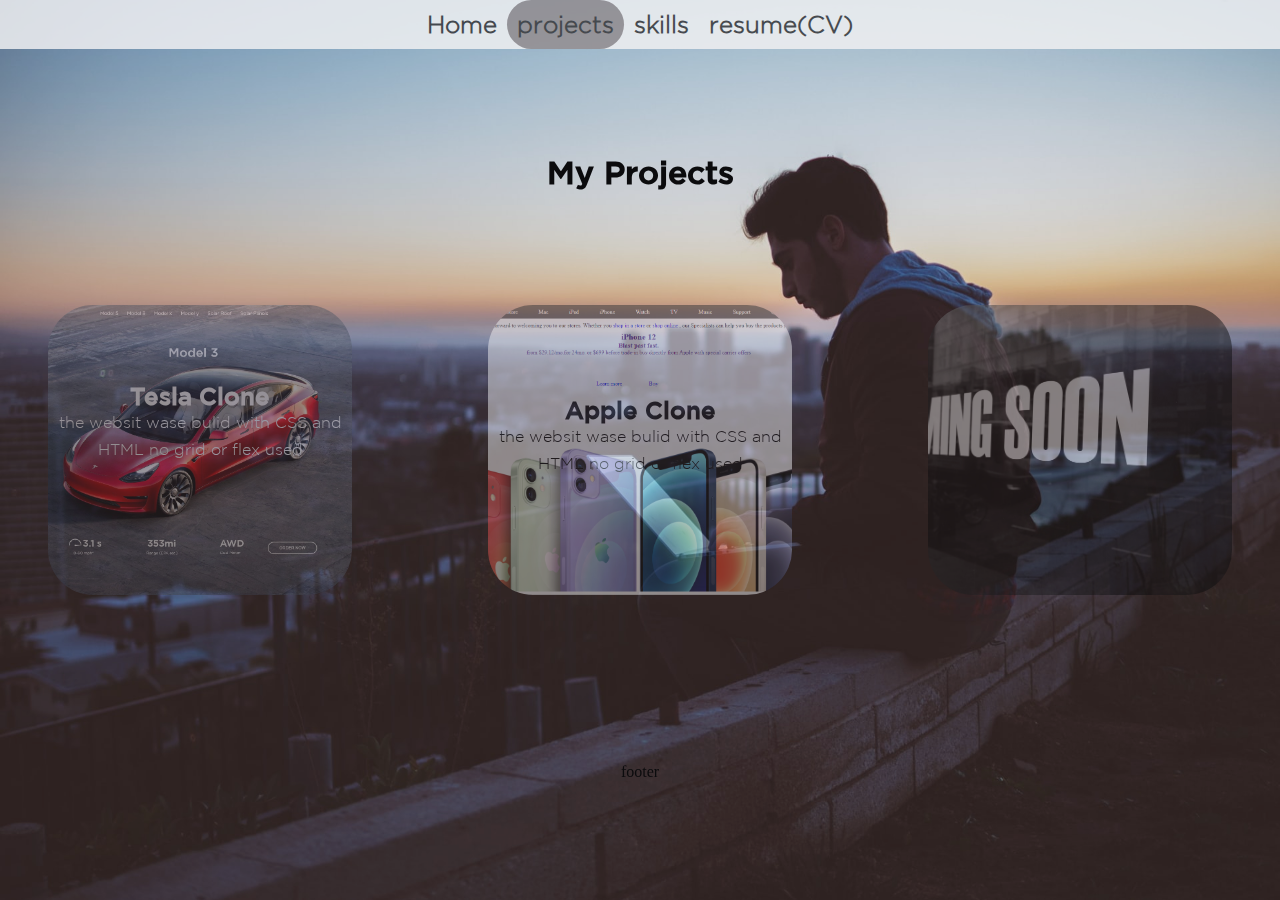
<file: projects.html>
<!DOCTYPE html>
<html lang="en">

<head>
    <meta charset="UTF-8">
    <meta http-equiv="X-UA-Compatible" content="IE=edge">
    <meta name="viewport" content="width=device-width, initial-scale=1.0">


    <link rel="stylesheet" href="css/projects.css">

    <title>My Projects</title>
</head>

<body>

    <header>

        <div class="header-content">
            <div class="header-container">
                <nav class="nav">
                    <ul>
                        <li class="nav-item"><a href="index.html"> Home</a></li>
                        <li class="nav-item checked"><a href="projects.html">projects</a></li>
                        <li class="nav-item"><a href="skills.html">skills</a></li>
                        <li class="nav-item"><a href="#">resume(CV)</a></li>
                    </ul>
                </nav>
                <div class="main-subject">
                    <h1 class="subject"> My Projects</h1>
                </div>
                <div class="box box-1">
                    <a class="box-1-link" target="_blank" href="https://ecstatic-kilby-31b998.netlify.app"></a>
                    <h2>Tesla Clone</h2>
                    <p>the websit wase bulid with CSS and HTML no grid or flex used</p>
                    <br>
                    <span class="worning">Does not support MOBILE Users</span>
                </div>
                <div class="box box-2">
                    <a class="box-1-link" target="_blank" href="https://stupefied-murdock-8c559d.netlify.app"></a>

                    <h2>Apple Clone</h2>
                    <p>the websit wase bulid with CSS and HTML no grid or flex used
                        <br>
                        <span class="worning">Does not support MOBILE Users</span>
                    </p>
                </div>
                <div class="box box-3">

                </div>
                <div class="footer">footer</div>
            </div>
        </div>
    </header>
</body>

</html>
</file>
<file: css/projects.css>
@font-face {
  font-family: h1-font;
  src: url("../font/GothamMedium.ttf");
}
@font-face {
  font-family: p-font;
  src: url("../font/GothamLight.ttf");
}
:root {
  --primery-color: white;
}
* {
  padding: 0;
  margin: 0;
  box-sizing: border-box;
}
body {
  background: #6d6d81;
}
h1,
h2 {
  font-family: h1-font;
}
p {
  font-family: p-font;
}

header {
  width: 100%;
  height: 100vh;
  background: url(../img/project-website-background.jpg) no-repeat center
    center/cover;
  opacity: 0.9;
}
.worning {
  color: red;
  opacity: 0;
}
.header-container {
  height: 100vh;
  display: grid;
  grid-template-columns: repeat(3, 1fr);
  grid-template-rows: repeat(6, 1fr);
  grid-column-gap: 40px;
  grid-row-gap: 1rem;
}
.box {
  text-align: center;
  border-radius: 45px;
  line-height: 1.7rem;
  display: flex;
  flex-direction: column;
  justify-content: center;
  transform: scale(1);
  transition: all 1s ease;
  margin: 0 3rem;
  opacity: 0.5;
}
.box:hover {
  font-size: 20px;
  font-weight: bold;
  transform: scale(1.14);
  opacity: 1;
  transition: all 1s ease;
}
.nav {
  grid-area: 1 / 1 / 2 / 4;
}
.main-subject {
  grid-area: 2 / 1 / 3 / 4;
  text-align: center;
}
.box-1 {
  grid-area: 3 / 1 / 5 / 2;
  background: url(../img/tesla-clone.jpg) no-repeat center center/cover;
  color: var(--primery-color);
  position: relative;
}
.box-1 a {
  width: 100%;
  height: 100%;
  position: absolute;
  z-index: 100;
}
.box-2 {
  grid-area: 3 / 2 / 5 / 3;
  background: url(../img/apple-clone.png) no-repeat center center/cover;
  position: relative;
}
.box-2 a {
  width: 100%;
  height: 100%;
  position: absolute;
  z-index: 100;
}
.box-3 {
  grid-area: 3 / 3 / 5 / 4;
  background: url(../img/coming-soon.jpg) no-repeat center center/cover;
}
.footer {
  grid-area: 6 / 1 / 7 / 4;
  text-align: center;
}

a {
  text-decoration: none;
}
p {
  font-family: p-font;
}

.nav {
  width: 100%;

  display: flex;
  justify-content: center;
  position: fixed;
  background: white;
  opacity: 0.85;
  font-size: 1.5rem;
}

ul {
  list-style: none;
}
.nav ul {
  display: flex;
  flex-direction: row;
  justify-content: space-around;

  opacity: 0.8;
  border-bottom-left-radius: 15px;
  border-bottom-right-radius: 15px;
}
.nav ul a {
  color: black;
  font-family: p-font;
}

.nav ul .nav-item {
  padding: 10px 10px;
  color: var(--primery-color);
  font-weight: bold;

  border-radius: 45px;
}
.checked {
  background: rgb(128, 119, 119);
}
.nav ul .nav-item:hover {
  background-color: rgb(128, 119, 119);
}

@media (max-width: 576px) {
  .header-container {
    grid-template-columns: 1fr;
    grid-template-rows: repeat(7, 1fr);
    grid-column-gap: 0px;
    grid-row-gap: 10px;
  }
  .worning {
    opacity: 1;
  }
  .nav {
    width: 35%;
    grid-area: 1 / 1 / 3 / 2;
    display: block;
    background: transparent;
  }
  .nav ul {
    flex-direction: column;
    text-align: center;
  }
  .nav ul li {
    border-bottom: black solid 1px;
  }
  .main-subject {
    grid-area: 3 / 1 / 4 / 2;
  }
  .box-1 {
    grid-area: 4 / 1 / 5 / 2;
  }
  .box-2 {
    grid-area: 5 / 1 / 6 / 2;
  }
  .box-3 {
    grid-area: 6 / 1 / 7 / 2;
  }
  .footer {
    grid-area: 7 / 1 / 8 / 2;
  }
}
</file>
